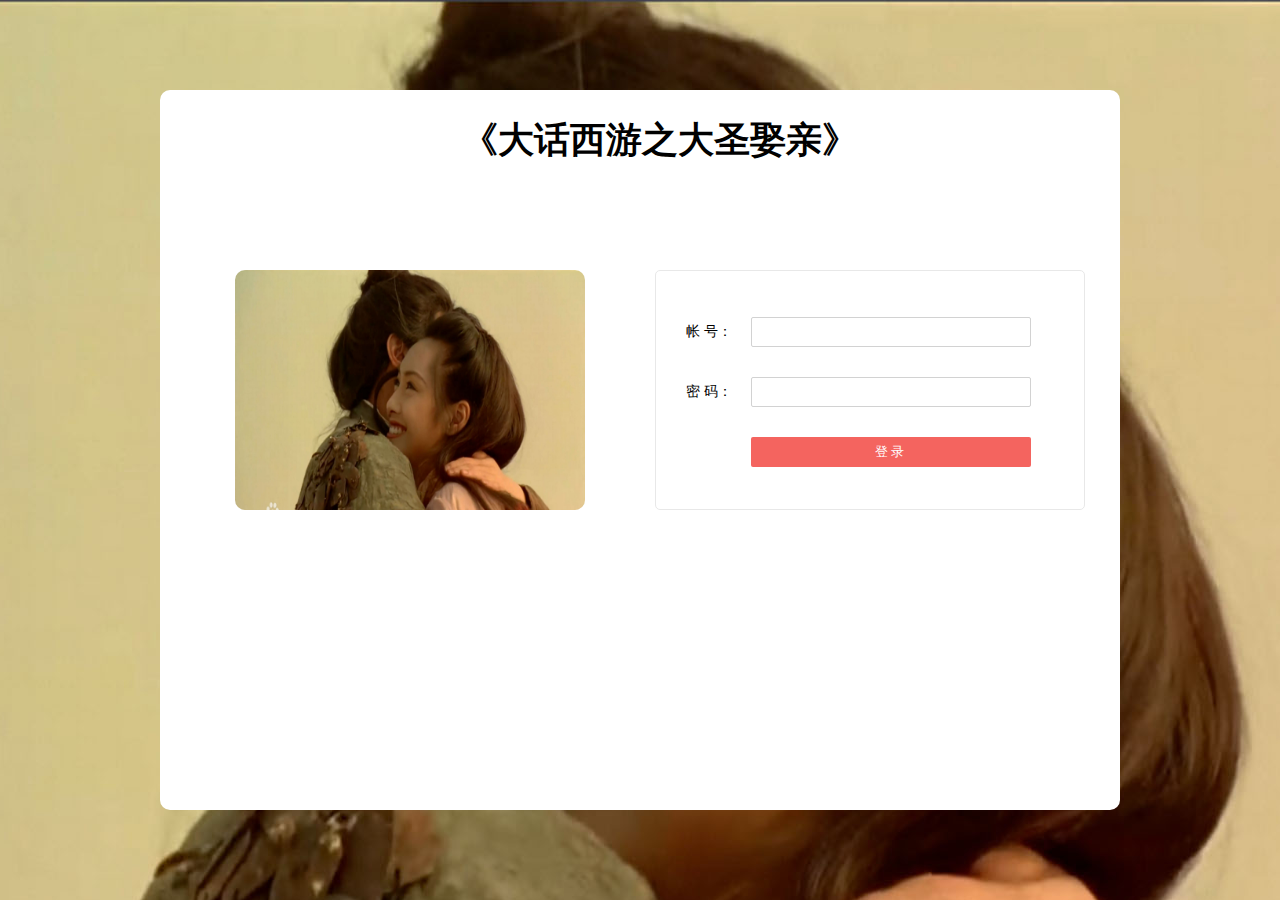
<file: index.html>
<!DOCTYPE html PUBLIC "-//W3C//DTD XHTML 1.0 Transitional//EN" "http://www.w3.org/TR/xhtml1/DTD/xhtml1-transitional.dtd">
<html xmlns="http://www.w3.org/1999/xhtml">

<head>
    <meta http-equiv="Content-Type" content="text/html; charset=utf-8" />
    <link href="css/style.css" rel="stylesheet" />
    <link rel="stylesheet" type="text/css" href="css/login.css"/>
    <script src="js/login.js"></script>
    <title>《大话西游》</title>
</head>

<style>
.con{
    height:80vh;
    background-color: #ffffff !important; 
}.img_login{
    width:350px;
    height:240px;
    border-radius: 10px;
}.logo{
    width: 100%;
    display:flex;
    justify-content: center;
}
</style>

<body style="display:flex;height:100vh;align-items: center;">
    <div class="con">
        <div class="head">
            <div class="logo">
                <h1>《大话西游之大圣娶亲》</h1>
            </div>
            <div style="display:flex;width:100%;align-items: flex-end;justify-content: center;">
                <img class="img_login" src="images/login.jpg">
                <div class="login_into">
                    <div class="login_form">
                        <form name="user" method="post">
                            <dl>
                                <dt>帐 号：</dt>
                                <dd><input type="text" id="username" name="user_name"/></dd>
                            </dl>
                            <dl>
                                <dt>密 码：</dt>
                                <dd><input type="password" id="password" name="password"/></dd> 
                            </dl>
                            <dl>
                                <dt></dt>
                                <dd><input type="button" class="submit" onclick="login()" value="登录"/></dd>
                            </dl>
                        </form>
                    </div>
                </div>
            </div>
            <div class="clear"></div>
        </div>
        <div class="clear"></div>
        <!-- <div class="lunbo"><a href="#"><img src="images/d1.jpg"  width="1024"/></a></div> -->
        <div class="clear"></div>
        <div class="main"></div>
        <div class="clear"></div>
    </div>
</body>

</html>
</file>
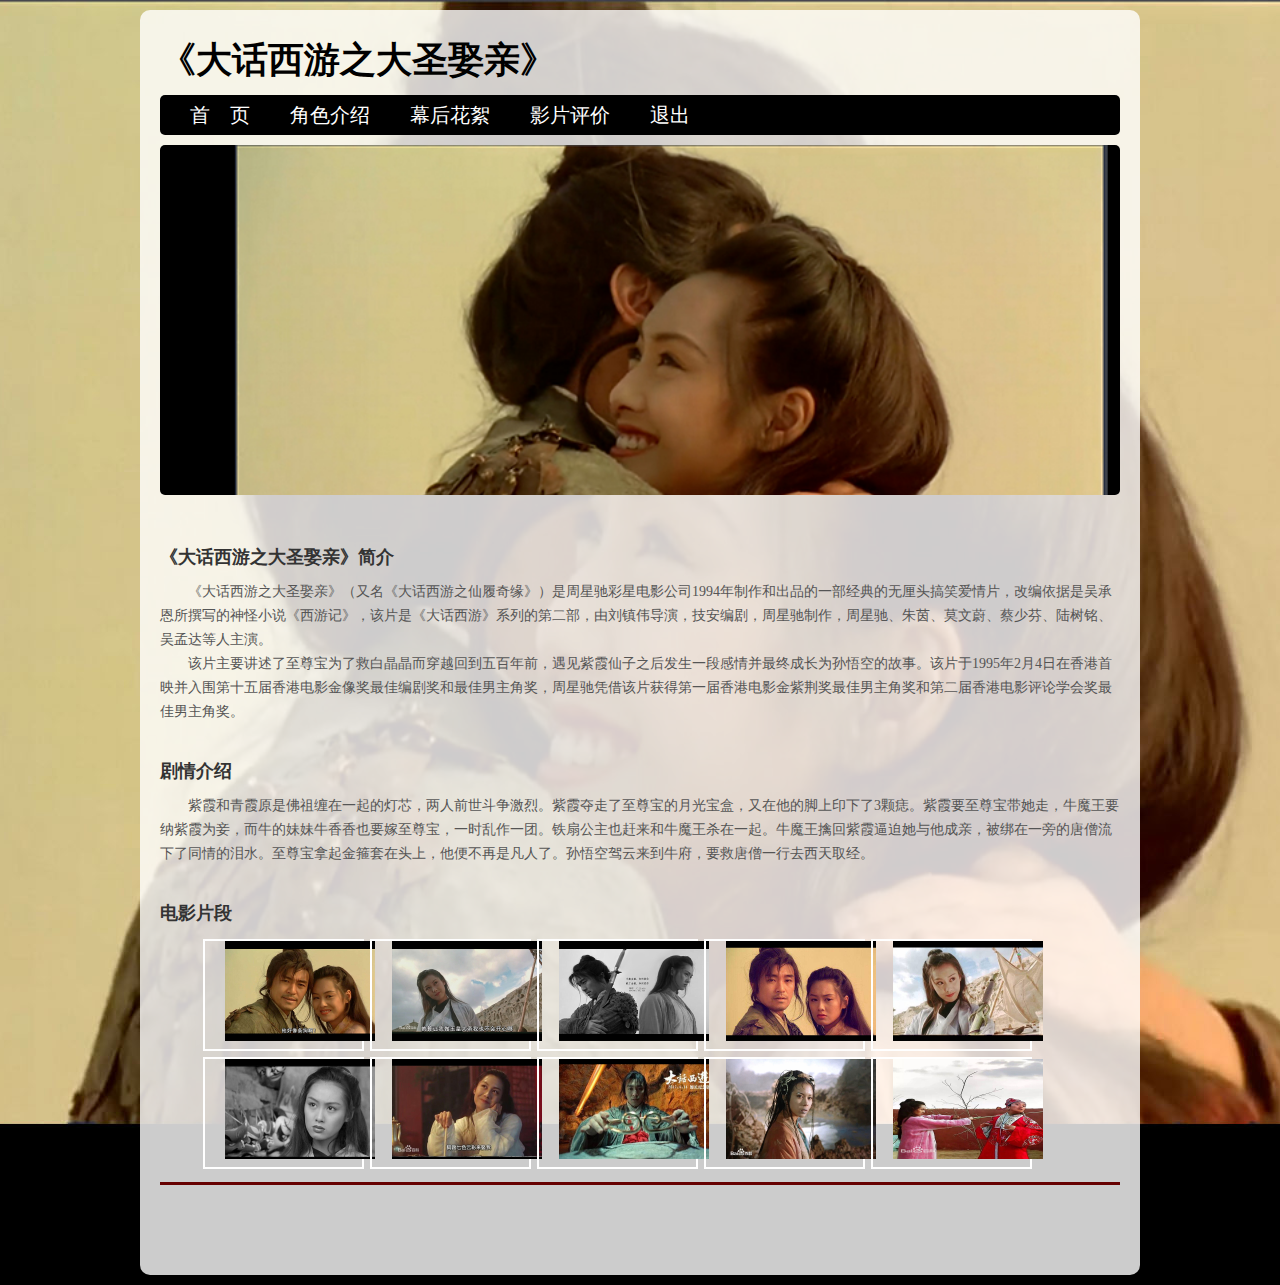
<file: page0.htm>
<!DOCTYPE html PUBLIC "-//W3C//DTD XHTML 1.0 Transitional//EN" "http://www.w3.org/TR/xhtml1/DTD/xhtml1-transitional.dtd">
<html xmlns="http://www.w3.org/1999/xhtml">

<head>
    <meta http-equiv="Content-Type" content="text/html; charset=utf-8" />
    <link href="css/style.css" rel="stylesheet" />
    <title>《大话西游》</title>
</head>

<body>
    <div class="con">
        <div class="head">
            <div class="logo">
                <h1>《大话西游之大圣娶亲》</h1>
            </div>
            <div class="nav">
                <ul>
                    <li><a href="page0.html">首&nbsp;&nbsp;&nbsp;&nbsp;页</a></li>
                    <li><a href="page1.htm">角色介绍</a></li>
                    <li><a href="page2.htm">幕后花絮</a></li>
                    <li><a href="page3.htm">影片评价</a></li>
                    <li><a href="index.html">退出</a></li>
                </ul>
            </div>
            <div class="clear"></div>
        </div>
        <div class="clear"></div>
        <div class="lunbo"><a href="#"><img src="images/d1.jpg"  width="1024"/></a></div>
        <div class="clear"></div>
        <div class="main">
            <p>&nbsp;</p>
            <h2>《大话西游之大圣娶亲》简介</h2>
            <p>《大话西游之大圣娶亲》（又名《大话西游之仙履奇缘》）是周星驰彩星电影公司1994年制作和出品的一部经典的无厘头搞笑爱情片，改编依据是吴承恩所撰写的神怪小说《西游记》，该片是《大话西游》系列的第二部，由刘镇伟导演，技安编剧，周星驰制作，周星驰、朱茵、莫文蔚、蔡少芬、陆树铭、吴孟达等人主演。</p>
            <p>该片主要讲述了至尊宝为了救白晶晶而穿越回到五百年前，遇见紫霞仙子之后发生一段感情并最终成长为孙悟空的故事。该片于1995年2月4日在香港首映并入围第十五届香港电影金像奖最佳编剧奖和最佳男主角奖，周星驰凭借该片获得第一届香港电影金紫荆奖最佳男主角奖和第二届香港电影评论学会奖最佳男主角奖。</p>
            <p>&nbsp;</p>
            <h2>剧情介绍</h2>
            <div></div>
            <div>&nbsp;&nbsp;&nbsp;&nbsp;&nbsp;&nbsp;&nbsp;&nbsp;紫霞和青霞原是佛祖缠在一起的灯芯，两人前世斗争激烈。紫霞夺走了至尊宝的月光宝盒，又在他的脚上印下了3颗痣。紫霞要至尊宝带她走，牛魔王要纳紫霞为妾，而牛的妹妹牛香香也要嫁至尊宝，一时乱作一团。铁扇公主也赶来和牛魔王杀在一起。牛魔王擒回紫霞逼迫她与他成亲，被绑在一旁的唐僧流下了同情的泪水。至尊宝拿起金箍套在头上，他便不再是凡人了。孙悟空驾云来到牛府，要救唐僧一行去西天取经。</div>
            <p>&nbsp;</p>
            <p></p>
            <p></p>
            <p></p>
            <h2>电影片段</h2>
            <div class="main_list">
                <ul>
                    <li><a href="#"><img src="images/q1.jpg" /></a></li>
                    <li><a href="#"><img src="images/q2.jpg" /></a></li>
                    <li><a href="#"><img src="images/q3.jpg" /></a></li>
                    <li><a href="#"><img src="images/q4.jpg" /></a></li>
                    <li><a href="#"><img src="images/q5.jpg" /></a></li>
                    <li><a href="#"><img src="images/q6.jpg" /></a></li>
                    <li><a href="#"><img src="images/q7.jpg" /></a></li>
                    <li><a href="#"><img src="images/q8.jpg" /></a></li>
                    <li><a href="#"><img src="images/q9.jpg" /></a></li>
                    <li><a href="#"><img src="images/q10.jpg" /></a></li>

                </ul>
            </div>
        </div>
        <div class="clear"></div>
        <div class="foot">
            <p>版权所有：《大话西游之大圣娶亲》</p>
            <p>All Rights Reserved</p>
        </div>
        <div class="clear"></div>
    </div>
</body>

</html>
</file>
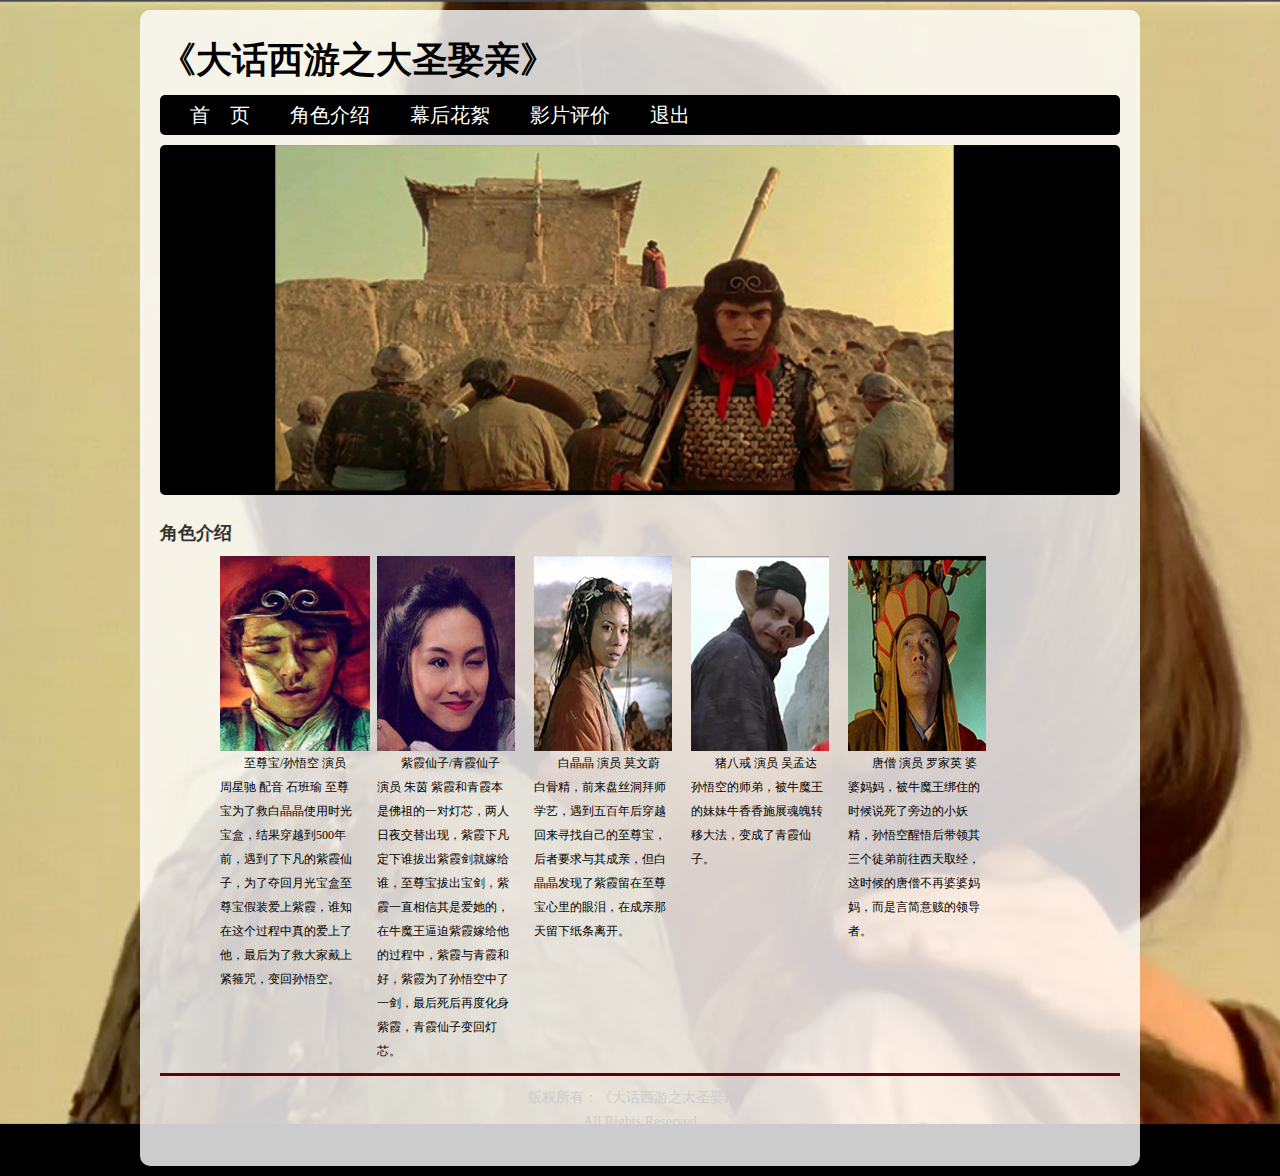
<file: page1.htm>
<!DOCTYPE html PUBLIC "-//W3C//DTD XHTML 1.0 Transitional//EN" "http://www.w3.org/TR/xhtml1/DTD/xhtml1-transitional.dtd">
<html xmlns="http://www.w3.org/1999/xhtml">
<head>
<meta http-equiv="Content-Type" content="text/html; charset=utf-8" />
<link href="css/style.css" rel="stylesheet" />
<title>《大话西游》</title>
</head>

<body>
<div class="con">
  <div class="head">
    <div class="logo">
      <h1>《大话西游之大圣娶亲》</h1>
    </div>
    <div class="nav">
      <ul>
       <li><a href="page0.htm">首&nbsp;&nbsp;&nbsp;&nbsp;页</a></li>
        <li><a href="page1.htm">角色介绍</a></li>
        <li><a href="page2.htm">幕后花絮</a></li>
        <li><a href="page3.htm">影片评价
          <li><a href="index.html">退出</a></li>
</a></li>
       
     
    
      </ul>
    </div>
    <div class="clear"></div>
  </div>
  <div class="clear"></div>
  <div class="lunbo"><a href="#"><img src="images/d2.jpg"  width="1024"/></a></div>
  <div class="clear"></div>
  <div class="main">
    <h2>角色介绍</h2>
    <ul>
       <li><img src="images/s1.jpg" width="150" height="195" /><p>至尊宝/孙悟空
演员 周星驰
配音 石班瑜
至尊宝为了救白晶晶使用时光宝盒，结果穿越到500年前，遇到了下凡的紫霞仙子，为了夺回月光宝盒至尊宝假装爱上紫霞，谁知在这个过程中真的爱上了他，最后为了救大家戴上紧箍咒，变回孙悟空。</p></li>
        <li><img src="images/s2.jpg" width="138" height="195" /><p>紫霞仙子/青霞仙子
演员 朱茵
紫霞和青霞本是佛祖的一对灯芯，两人日夜交替出现，紫霞下凡定下谁拔出紫霞剑就嫁给谁，至尊宝拔出宝剑，紫霞一直相信其是爱她的，在牛魔王逼迫紫霞嫁给他的过程中，紫霞与青霞和好，紫霞为了孙悟空中了一剑，最后死后再度化身紫霞，青霞仙子变回灯芯。</p></li>
         <li><img src="images/s3.jpg" width="138" height="195" /><p>白晶晶
演员 莫文蔚
白骨精，前来盘丝洞拜师学艺，遇到五百年后穿越回来寻找自己的至尊宝，后者要求与其成亲，但白晶晶发现了紫霞留在至尊宝心里的眼泪，在成亲那天留下纸条离开。</p></li>
   <li><img src="images/s4.jpg" width="138" height="195" /><p>猪八戒
演员 吴孟达
孙悟空的师弟，被牛魔王的妹妹牛香香施展魂魄转移大法，变成了青霞仙子。</p></li>
 <li><img src="images/s5.jpg" width="138" height="195" /><p>唐僧
演员 罗家英
婆婆妈妈，被牛魔王绑住的时候说死了旁边的小妖精，孙悟空醒悟后带领其三个徒弟前往西天取经，这时候的唐僧不再婆婆妈妈，而是言简意赅的领导者。</p></li>

           
    </ul>
    
  </div>
  <div class="clear"></div>
  <div class="foot">
    <p>版权所有：《大话西游之大圣娶亲》</p>
    <p>All Rights Reserved</p>
  </div>
  <div class="clear"></div>
</div>
</body>
</html>
</file>
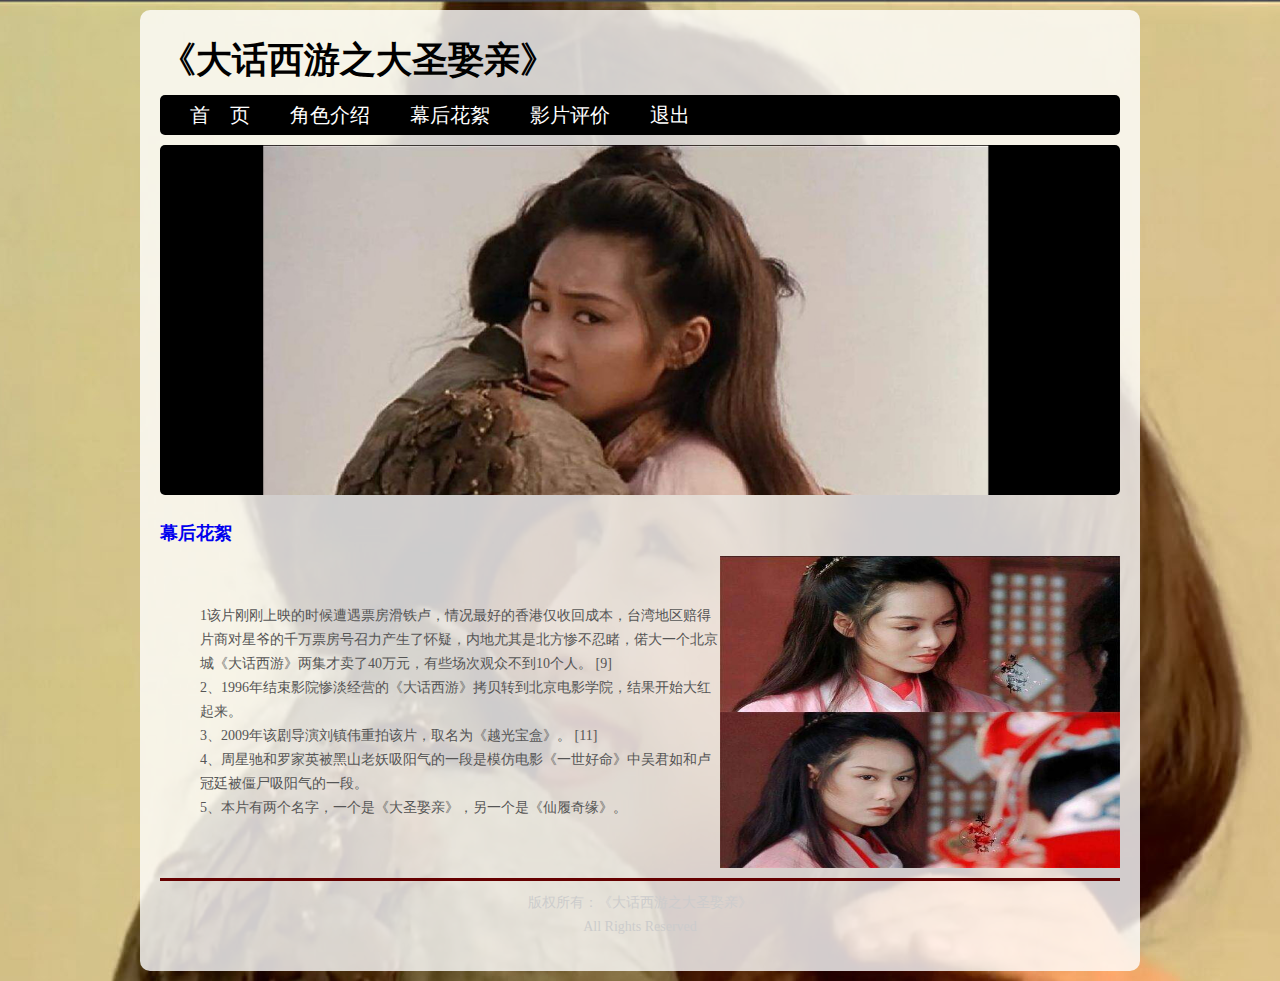
<file: page2.htm>
<!DOCTYPE html PUBLIC "-//W3C//DTD XHTML 1.0 Transitional//EN" "http://www.w3.org/TR/xhtml1/DTD/xhtml1-transitional.dtd">
<html xmlns="http://www.w3.org/1999/xhtml">
<head>
<meta http-equiv="Content-Type" content="text/html; charset=utf-8" />
<link href="css/style.css" rel="stylesheet" />
<title>《大话西游》</title>
</head>

<body>
<div class="con">
  <div class="head">
    <div class="logo">
      <h1>《大话西游之大圣娶亲》</h1>
    </div>
    <div class="nav">
      <ul>
       <li><a href="page0.htm">首&nbsp;&nbsp;&nbsp;&nbsp;页</a></li>
        <li><a href="page1.htm">角色介绍</a></li>
        <li><a href="page2.htm">幕后花絮</a></li>
        <li><a href="page3.htm">影片评价
        <li><a href="index.html">退出</a></li>
</a></li>
       
     
     
      </ul>
    </div>
    <div class="clear"></div>
  </div>
  <div class="clear"></div>
  <div class="lunbo"><a href="#"><img src="images/d3.jpg"  width="1024"/></a></div>
  <div class="clear"></div>
  <div class="main">
    <h2><a href="page2.htm">幕后花絮</a></h2>
   <p><img src="images/1.jpg" width="400" height="312" /><br />
    　</p>
   <ol>
     <li>
       <div label-module="para">
         <div label-module="para">1该片刚刚上映的时候遭遇票房滑铁卢，情况最好的香港仅收回成本，台湾地区赔得片商对星爷的千万票房号召力产生了怀疑，内地尤其是北方惨不忍睹，偌大一个北京城《大话西游》两集才卖了40万元，有些场次观众不到10个人。 [9]<a name="ref_[9]_1324890" id="ref_[9]_1324890"> </a></div>
         <div label-module="para">2、1996年结束影院惨淡经营的《大话西游》拷贝转到北京电影学院，结果开始大红起来。 </div>
         <div label-module="para">3、2009年该剧导演刘镇伟重拍该片，取名为《越光宝盒》。 [11]<a name="ref_[11]_1324890" id="ref_[11]_1324890"> </a></div>
         <div label-module="para">4、周星驰和罗家英被黑山老妖吸阳气的一段是模仿电影《一世好命》中吴君如和卢冠廷被僵尸吸阳气的一段。</div>
         <div label-module="para">5、本片有两个名字，一个是《大圣娶亲》，另一个是《仙履奇缘》。</div>
      </div></li><li>
     </li>
   </ol>
  </div>
  <div class="clear"></div>
  <div class="foot">
    <p>版权所有：《大话西游之大圣娶亲》</p>
    <p>All Rights Reserved</p>
  </div>
  <div class="clear"></div>
</div>
</body>
</html>
</file>
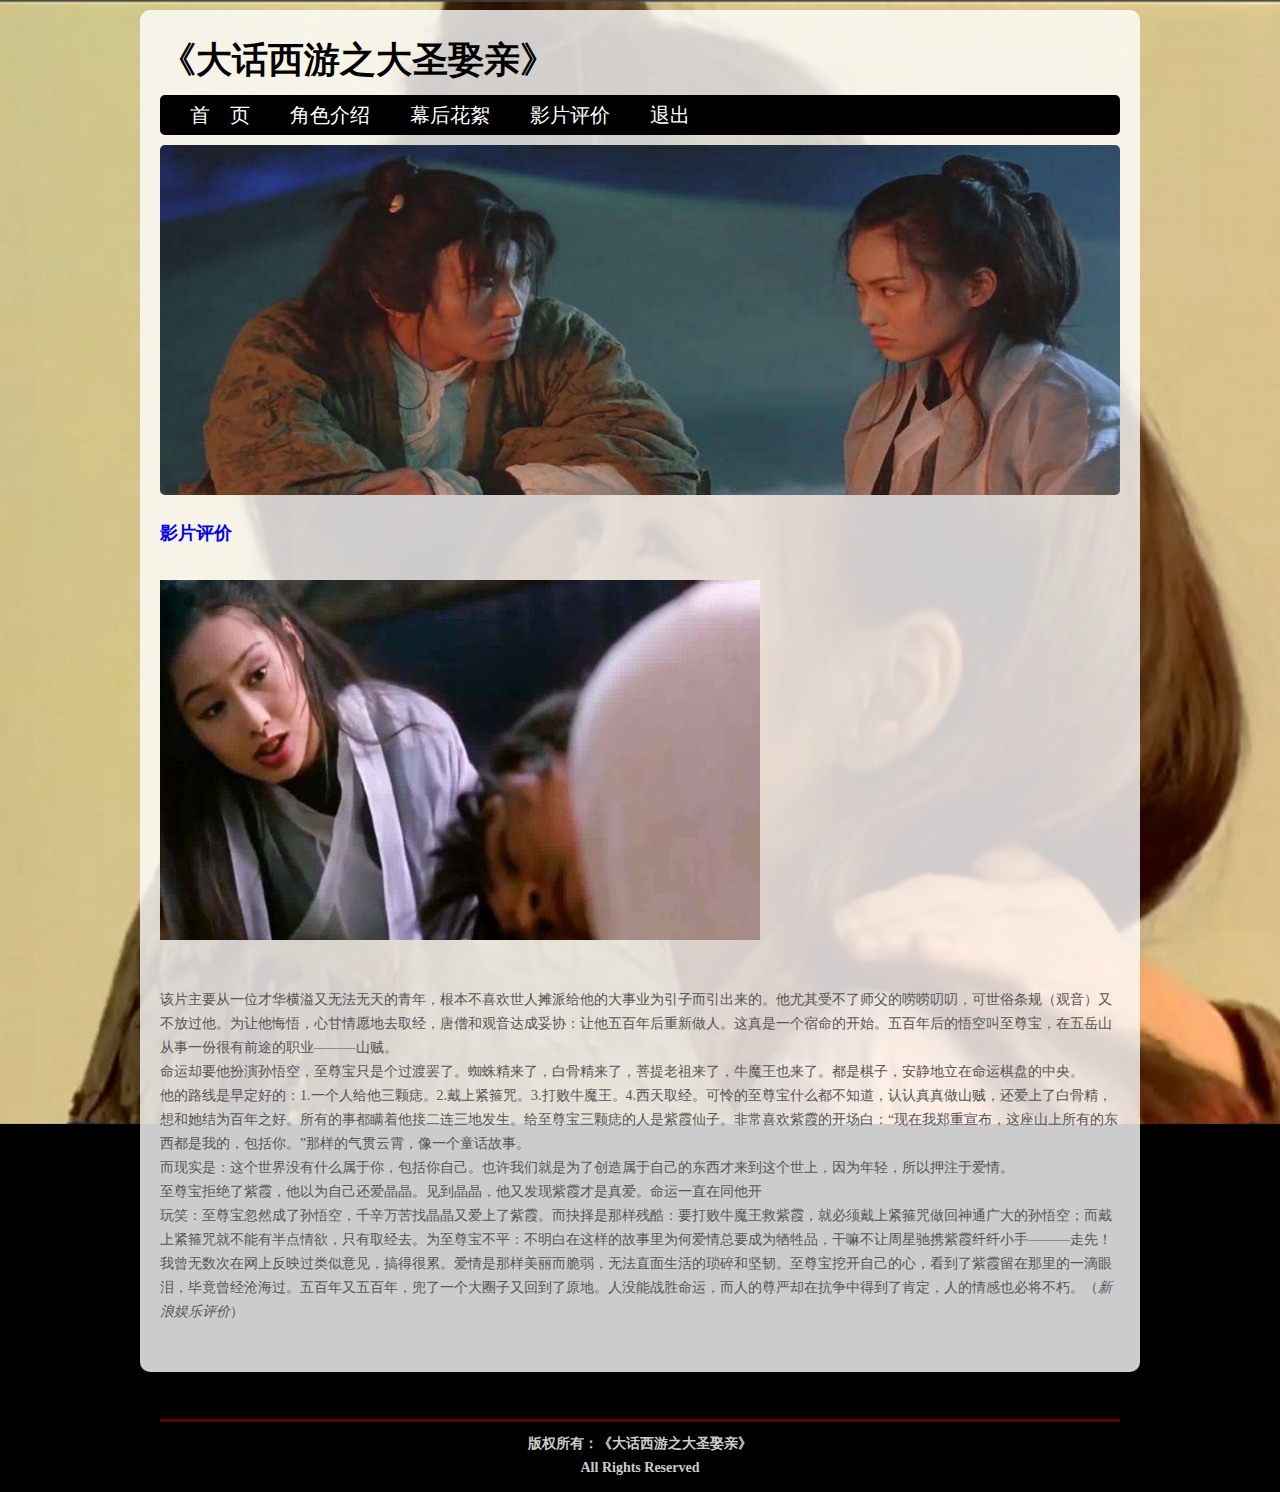
<file: page3.htm>
<!DOCTYPE html PUBLIC "-//W3C//DTD XHTML 1.0 Transitional//EN" "http://www.w3.org/TR/xhtml1/DTD/xhtml1-transitional.dtd">
<html xmlns="http://www.w3.org/1999/xhtml">
<head>
<meta http-equiv="Content-Type" content="text/html; charset=utf-8" />
<link href="css/style.css" rel="stylesheet" />
<title>《大话西游》</title>
</head>

<body>
<div class="con">
  <div class="head">
    <div class="logo">
      <h1>《大话西游之大圣娶亲》</h1>
    </div>
    <div class="nav">
      <ul>
       <li><a href="page0.htm">首&nbsp;&nbsp;&nbsp;&nbsp;页</a></li>
        <li><a href="page1.htm">角色介绍</a></li>
        <li><a href="page2.htm">幕后花絮</a></li>
        <li><a href="page3.htm">影片评价</a></li>
        <li><a href="index.html">退出</a></li>
      </ul>
    </div>
    <div class="clear"></div>
  </div>
  <div class="clear"></div>
  <div class="lunbo"><a href="#"><img src="images/d4.jpg"  width="1024"/></a></div>
  <div class="clear"></div>
  <div class="main">
    <h2><a href="page3.htm">影片评价
</a></h2>
    <h3>&nbsp;</h3>
    <div><strong><img src="images/d5.jpg" width="600" height="360" /></strong></div>
    <div>
      <p><br />
      &nbsp;&nbsp;&nbsp;&nbsp;&nbsp;</p>
      <div label-module="para">该片主要从一位才华横溢又无法无天的青年，根本不喜欢世人摊派给他的大事业为引子而引出来的。他尤其受不了师父的唠唠叨叨，可世俗条规（观音）又不放过他。为让他悔悟，心甘情愿地去取经，唐僧和观音达成妥协：让他五百年后重新做人。这真是一个宿命的开始。五百年后的悟空叫至尊宝，在五岳山从事一份很有前途的职业———山贼。</div>
      <div label-module="para">命运却要他扮演孙悟空，至尊宝只是个过渡罢了。蜘蛛精来了，白骨精来了，菩提老祖来了，牛魔王也来了。都是棋子，安静地立在命运棋盘的中央。</div>
      <div label-module="para">他的路线是早定好的：1.一个人给他三颗痣。2.戴上紧箍咒。3.打败牛魔王。4.西天取经。可怜的至尊宝什么都不知道，认认真真做山贼，还爱上了白骨精，想和她结为百年之好。所有的事都瞒着他接二连三地发生。给至尊宝三颗痣的人是紫霞仙子。非常喜欢紫霞的开场白：&ldquo;现在我郑重宣布，这座山上所有的东西都是我的，包括你。&rdquo;那样的气贯云霄，像一个童话故事。</div>
      <div label-module="para">而现实是：这个世界没有什么属于你，包括你自己。也许我们就是为了创造属于自己的东西才来到这个世上，因为年轻，所以押注于爱情。</div>
      <div label-module="para">至尊宝拒绝了紫霞，他以为自己还爱晶晶。见到晶晶，他又发现紫霞才是真爱。命运一直在同他开</div>
      <div label-module="para">玩笑：至尊宝忽然成了孙悟空，千辛万苦找晶晶又爱上了紫霞。而抉择是那样残酷：要打败牛魔王救紫霞，就必须戴上紧箍咒做回神通广大的孙悟空；而戴上紧箍咒就不能有半点情欲，只有取经去。为至尊宝不平：不明白在这样的故事里为何爱情总要成为牺牲品，干嘛不让周星驰携紫霞纤纤小手———走先！我曾无数次在网上反映过类似意见，搞得很累。爱情是那样美丽而脆弱，无法直面生活的琐碎和坚韧。至尊宝挖开自己的心，看到了紫霞留在那里的一滴眼泪，毕竟曾经沧海过。五百年又五百年，兜了一个大圈子又回到了原地。人没能战胜命运，而人的尊严却在抗争中得到了肯定，人的情感也必将不朽。（<em>新浪</em><em>娱乐评价</em>）</div>
</div>
      </a></div>
      <p><br />
        
    </p>
    </div>
    <div></div>
<div><a name="4" id="4"></a><a name="sub2278246_4" id="sub2278246_4"></a><a name="动画片" id="动画片"></a>  </div>
    <h2>
    <br />
    <p></p>
   
  </div>
  <div class="clear"></div>
  <div class="foot">
    <p>版权所有：《大话西游之大圣娶亲》</p>
    <p>All Rights Reserved</p>
  </div>
  <div class="clear"></div>
</div>
</body>
</html>
</file>
<file: css/style.css>
/*----------------------common-------------------------*/

* {
    margin: 0;
    padding: 100;
    font-family: Microsoft YaHei;
}

.clear {
    clear: both;
}

.fl {
    float: left;
}

.fr {
    float: right;
}

img {
    border: none;
}

a {
    text-decoration: none;
}

a:hover {
    text-decoration: underline;
}

li {
    list-style-type: none;
}

.ofh {
    overflow: hidden;
}

.center {
    text-align: center;
}

.em {
    text-indent: 2em;
}

.p5 {
    padding: 5px;
}

.pl50 {
    padding-left: 50px;
}

body {
    background-attachment: fixed;
    background-color: #000;
    background-image: url(../images/bj.jpg);
    background-repeat: no-repeat;
    background-position: center top;
}

/*----------------------con-------------------------*/

.con {
    width: 960px;
    padding: 20px;
    height: auto;
    margin: 10px auto;
    background: #fff;
    background-color: rgba(255, 255, 255, 0.8);
    -moz-border-radius: 10px;
    border-radius: 10px;
}

/*----------------head-----------------*/

.head {
    width: 960px;
    height: auto;
    margin: auto;
}

.logo {
    width: 550px;
    height: 60px;
}

.logo h1 {
    font-size: 36px;
    line-height: 60px;
    color: #000;
    font-family: 黑体;
}

.nav {
    width: 960px;
    height: 40px;
    margin: 5px auto;
    background-color: #000;
    -moz-border-radius: 5px;
    border-radius: 5px;
}

.nav ul {
    padding-left: 10px;
}

.nav li {
    float: left;
    padding: 5px 20px;
}

.nav li a {
    font-size: 20px;
    line-height: 30px;
    color: #fff;
}

.nav li a:hover {
    color: #fff;
    text-decoration: none;
}

.nav li:hover {
    background-color: #f97255
}

.nav li:hover a {
    color: #fff;
}

.lunbo {
    width: 960px;
    height: 350px;
    margin: 5px auto;
    overflow: hidden;
    -moz-border-radius: 5px;
    border-radius: 5px;
}

/*----------------main-----------------*/

.main {
    width: 960px;
    height: auto;
    margin: 10px auto;
    font-size: 14px;
    line-height: 24px;
    color: #555;
}

.main h2 {
    font-size: 18px;
    line-height: 46px;
    color: #333;
}

.main p {
    font-size: 14px;
    line-height: 24px;
    color: #555;
    text-indent: 2em;
}

.main_list {
    width: 960px;
    height: auto;
}

.main_list li {
    width: 150px;
    height: 100px;
    float: left;
    margin: 3px;
    border: 2px solid #fff;
}

.main_list li:hover {
    border: 2px solid #ffca2c;
}

.main_list li img {
    width: 150px;
    height: 100px;
}

/*----------------foot-----------------*/

.foot {
    width: 960px;
    height: 50px;
    margin: 10px auto;
    padding-top: 10px;
    border-top: 3px solid #600;
    text-align: center;
    font-size: 14px;
    line-height: 24px;
    color: #666;
}

.foot {
    font-size: 14px;
    line-height: 24px;
    color: #CCC;
}

.con .main p img {
    float: right;
}

.con .main ul li {
    float: left;
    list-style-type: none;
    padding-left: 10px;
}

.con .main span {
    width: 300px;
    height: 200px;
    display: block;
    float: left;
    padding-left: 10px;
    padding-right: 5px;
    line-height: 30px;
}

.con .main ul li {
    float: left;
    height: auto;
    width: 137px;
    padding-left: 20px;
}

.con .main ul li p {
    font-size: 12px;
    color: #000;
}
</file>
<file: css/login.css>
@charset "utf-8";

/* element public */
*,::before,::after{margin:0;padding:0;box-sizing:border-box;
}
html body{font-size:12px;font-family:"PingFangSC-Regular","PingFang SC","Helvetica Neue","Microsoft YaHei","Hiragino Sans GB",Tahoma,Helvetica,Arial,sans-serif,"WenQuanYi Micro Hei",Verdana;line-height:1.2;color:#333;margin:0;padding:0;
}
header,nav,main,aside,footer,article,section,figure{display:block; 
}
div,dl,dt,dd,ul,ol,li,h1,h2,h3,h4,h5,h6,pre,code,form,fieldset,legend,input,button,textarea,select,p,blockquote,th,td,span{margin:0;padding:0;
}
input,select,textarea{outline:none;border:1px solid #d2d2d2;border-radius:2px;resize:none;
}
ul{list-style:none;
}
img{border-width:0;
}
a{text-decoration:none;cursor:pointer;
}
a:link{color:#666666;
}
a:hover{color:#1c98b0;
}
a:visited{color:#666666;
}

/*container*/
.container{width:100%;height:auto;background-color:#1c98b0;background-size:100% 100%;float:left;
}

/*header*/
.header{width:990px;height:100px;margin:30px auto 10px auto;overflow:hidden;
}
.header img{width:990px;height:100px;float:left;
}

/*nav*/
.nav{width:990px;height:40px;line-height:40px;font-size:14px;font-weight:bold;margin:30px auto 15px auto;overflow:hidden;
}
.nav a{color:#ffffff;margin-right:56px;
}
.nav a:nth-last-child(1){margin-right:0;
}

/*wrapper*/
.wrapper{width:990px;height:auto;background-color:#ffffff;margin:20px auto 10px auto;padding-bottom:20px;overflow:hidden;border-radius:5px;
}

/*login*/
.login{width:990px;height:430px;margin:0 auto;overflow:hidden;
}
.login_ad{width:390px;height:240px;margin:100px 0 0 50px;float:left;border-radius:5px;overflow:hidden;
}
.login_ad img{width:390px;height:240px;float:left;
}
.login_into{width:430px;height:240px;margin:100px 0 0 70px;float:left;border:1px solid #e8e8e8;border-radius:5px;
}
.login_form{width:430px;height:auto;margin-top:25px;float:left;
}
.login_form dl{width:370px;height:45px;margin:15px 0 0 25px;float:left;
}
.login_form dl dt{width:60px;height:30px;line-height:30px;font-size:14px;color:#000;margin:6px 0 0 5px;float:left;
}
.login_form dl dd{width:280px;height:30px;margin:6px 0 0 5px;float:left;
}
.login_form dl dd input{width:280px;height:30px;line-height:30px;float:left;
}
.login_form dl dd input.submit{color:#FFF;letter-spacing:3px;background-color:#f4645f;border:0;
}

/*footer*/
.footer{width:990px;height:auto;color:#ffffff;margin:30px auto 0 auto;overflow:hidden;
}
.footer_nav{width:990px;height:40px;line-height:40px;font-size:14px;font-weight:bold;float:left;
}
.footer_nav a{color:#ffffff;margin-right:56px;
}
.footer_nav a:nth-last-child(1){margin-right:0;
}
.footer_logo{width:990px;height:100px;margin:40px 0;float:left;
}
.footer_logo img{width:990px;height:100px;float:left;
}
.footer_copyright{width:990px;height:38px;line-height:38px;float:left;
}
.footer_copyright span:nth-child(1){text-align:left;float:left;
}
.footer_copyright span:nth-child(2){text-align:right;letter-spacing:2px;float:right;
}
</file>
